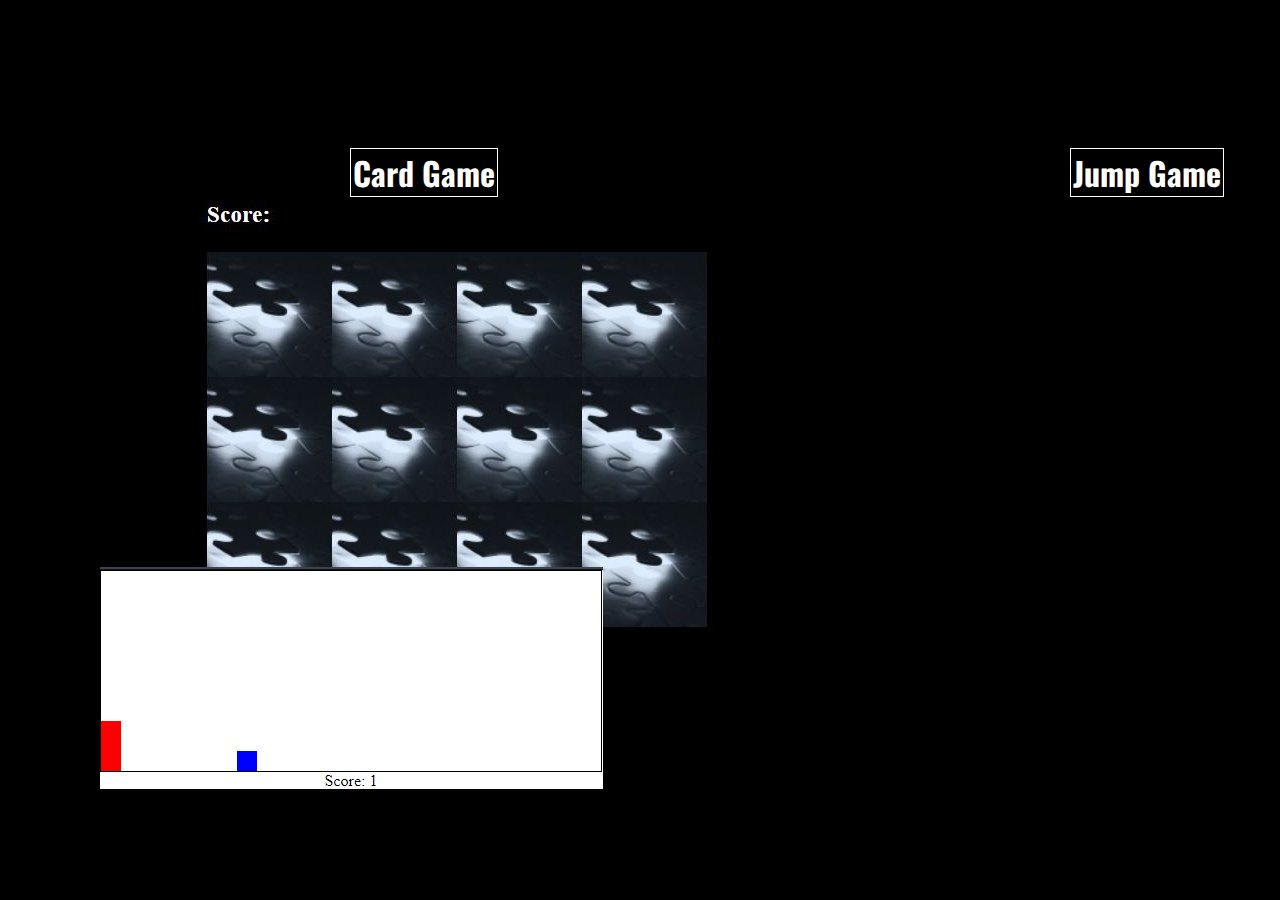
<file: index.html>
<!DOCTYPE html>
<html lang="en">

<head>
    <meta charset="UTF-8">
    <meta http-equiv="X-UA-Compatible" content="IE=edge">
    <meta name="viewport" content="width=device-width, initial-scale=1.0">
    <title>Document</title>
    <link rel="stylesheet" href="style.css">
    <link rel="preconnect" href="https://fonts.googleapis.com">
    <link rel="preconnect" href="https://fonts.gstatic.com" crossorigin>
    <link href="https://fonts.googleapis.com/css2?family=Oswald:wght@200&display=swap" rel="stylesheet">

</head>

<body>

    </div>
    <h1 class="first">Card Game</h1>
    <a href="cardgame/index.html">
        <img class="cardgame" src="images/cardgame.JPG" alt="cardgame">
    </a>

    <h1 class="second">Jump Game</h1>
    <a href="jumpgame/index.html">
        <img class="jumpgame" src="images/jumpgame.png" alt="jumpgame">
    </a>

    <footer></footer>
</body>

</html>
</file>
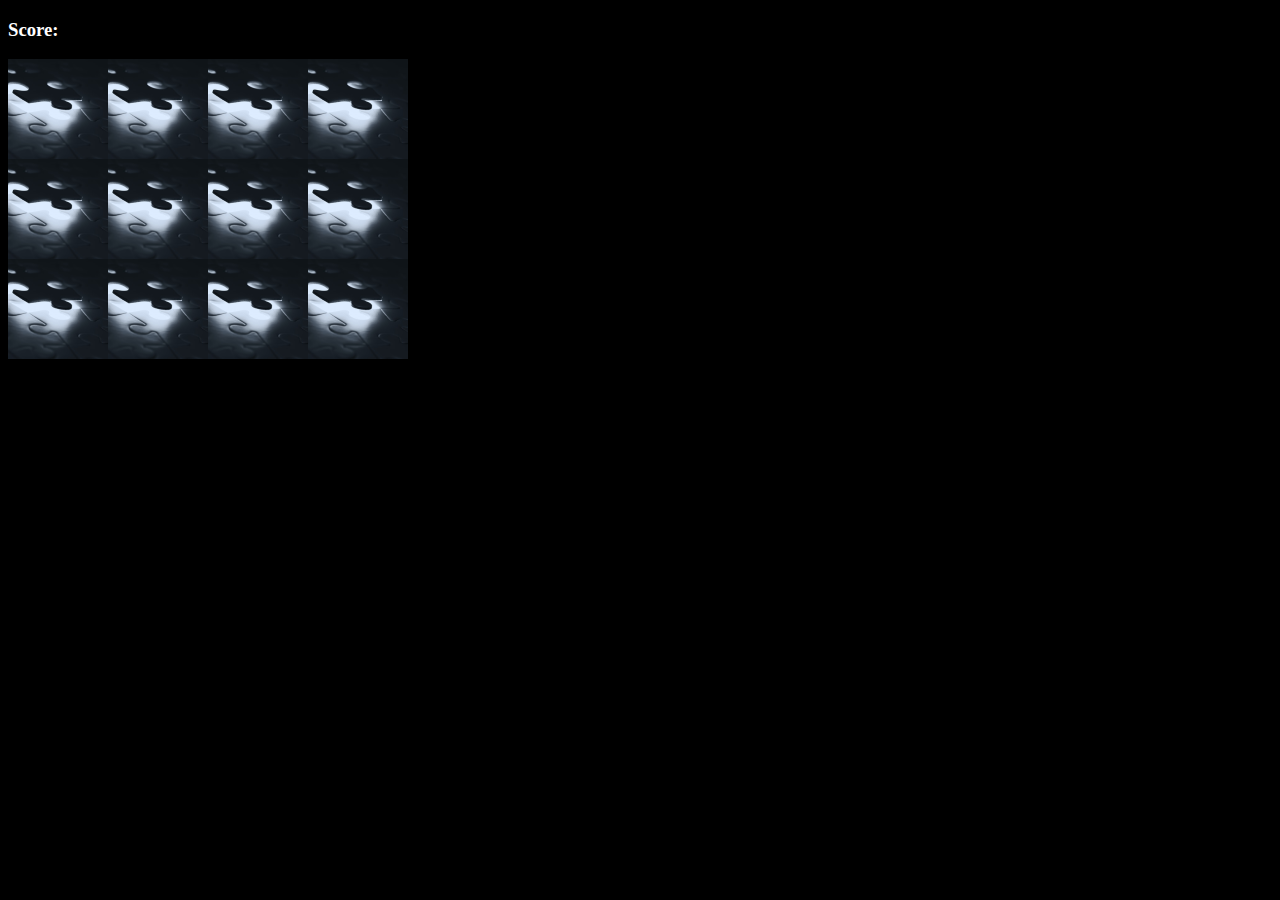
<file: cardgame/index.html>
<!DOCTYPE html>
<html lang="en" dir="ltr">

<head>
  <meta charset="UTF-8">
  <title>Card Game</title>
  <link rel="stylesheet" href="style.css">
  </link>
  <script src="script.js" charset="utf-8"></script>
</head>

<body>

  <h3>Score:<span id="result"></span></h3>

  <div class="grid">
  </div>

</body>

</html>
</file>
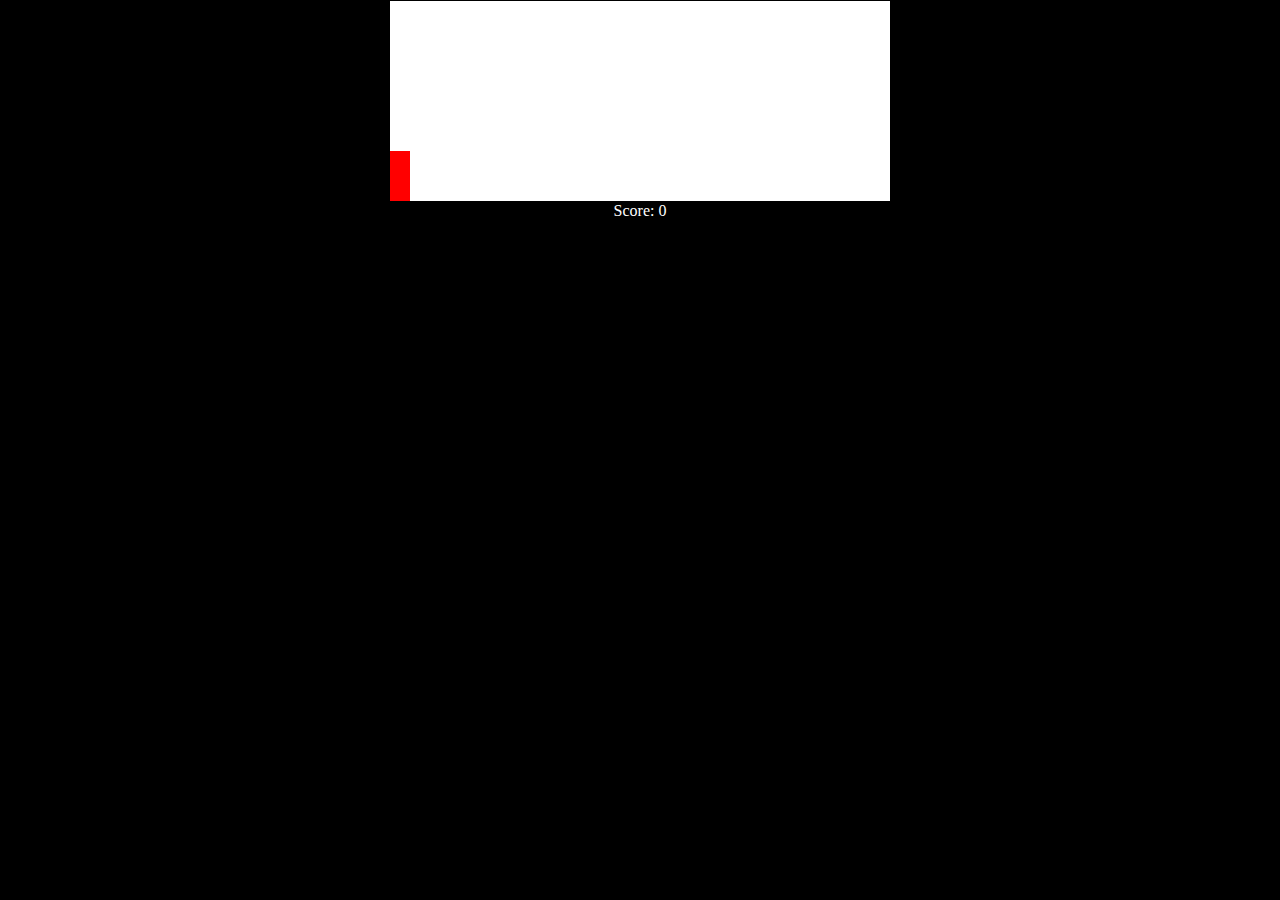
<file: jumpgame/index.html>
<!DOCTYPE html>
<html lang="en" onclick="jump()">
<head>
    <meta charset="UTF-8">
    <title>Jump Game</title>
    <link rel="stylesheet" href="style.css">
</head>
<body>
    <div class="game">
        <div id="character"></div>
        <div id="block"></div>
    </div>
    <p>Score: <span id="scoreSpan"></span></p>
</body>
<script src="script.js"></script>
</html>
</file>
<file: style.css>
* {
  margin: 0;
  padding: 0;
  background-color: black;
}

.first {
  color: white;
  font-family: "Oswald", sans-serif;
  display: inline-block;
  position: relative;
  top: -250px;
  left: 350px;
  border: solid 1px white;
  padding: 0 2px;
}

.second {
  color: white;
  font-family: "Oswald", sans-serif;
  display: inline;
  position: relative;
  top: -250px;
  left: 400px;
  border: solid 1px white;
  padding: 0 2px;
}

.cardgame {
  position: relative;
  top: 200px;
  left: 50px;
}
.jumpgame {
  position: relative;
  top: 120px;
  left: 100px;
}
</file>
<file: cardgame/style.css>
* {
  background-color: black;
}
.grid {
  display: flex;
  flex-wrap: wrap;
  width: 400px;
  height: 300px;
}
h3 {
  color: white;
}
</file>
<file: jumpgame/style.css>
* {
  padding: 0;
  margin: 0;
  overflow-x: hidden;
  background-color: black;
}
.game {
  width: 500px;
  height: 200px;
  border: 1px solid black;
  margin: auto;
  background-color: white;
}
#character {
  width: 20px;
  height: 50px;
  background-color: red;
  position: relative;
  top: 150px;
}
.animate {
  animation: jump 0.3s linear;
}
@keyframes jump {
  0% {
    top: 150px;
  }
  30% {
    top: 100px;
  }
  70% {
    top: 100px;
  }
  100% {
    top: 150px;
  }
}

#block {
  background-color: blue;
  width: 20px;
  height: 20px;
  position: relative;
  top: 130px;
  left: 500px;
  animation: block 1s infinite linear;
}
@keyframes block {
  0% {
    left: 500px;
  }
  100% {
    left: -20px;
  }
}
p {
  text-align: center;
  color: white;
}
</file>
